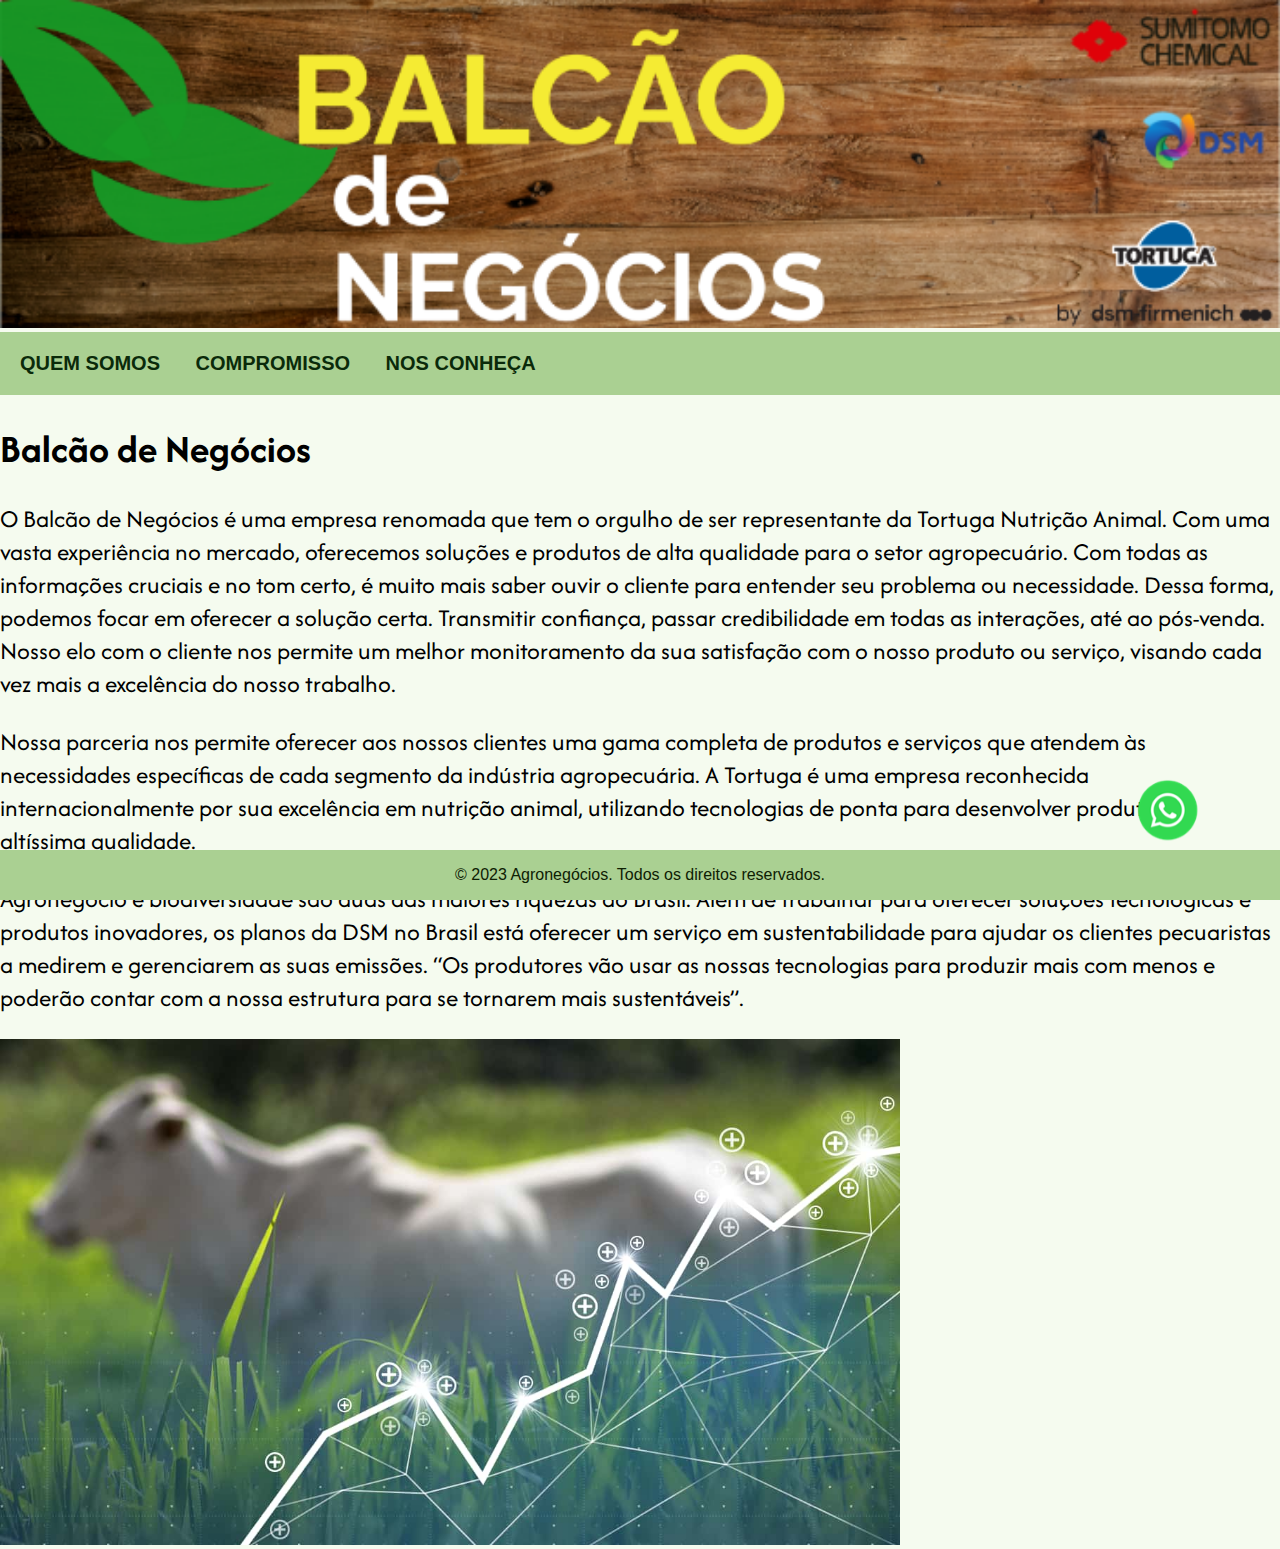
<file: index.html>
<!DOCTYPE html>
<html lang="pt-br">

<head>
  <meta charset="UTF-8">
  <link rel="stylesheet" type="text/css" href="/src/css/estilo.css">

  <link rel="preconnect" href="https://fonts.googleapis.com">
  <link rel="preconnect" href="https://fonts.gstatic.com" crossorigin>
  <link href="https://fonts.googleapis.com/css2?family=Afacad&display=swap" rel="stylesheet">

  <title>Balcão de Negócios</title>
</head>

<body>
  <div id="principal">
    <img class="imagem" src="/src/imagens/bannerbalcao.png" alt="bannerbalcao">

    <nav id="menus">
      <ul>
        <li><a href="/index.html">QUEM SOMOS</a></li>
        <li><a href="/src/pages/compromisso.html">COMPROMISSO</a></li>
        <li><a href="/src/pages/nos-conheca.html">NOS CONHEÇA</a></li>
      </ul>
    </nav>
  </div>

    <div id="conteudo">
        <h1 class="titulo">Balcão de Negócios</h1>
        <p class="paragrafo"> O Balcão de Negócios é uma empresa renomada que tem o orgulho de ser representante da Tortuga Nutrição Animal. Com uma vasta experiência no mercado, oferecemos soluções e produtos de alta qualidade para o setor agropecuário. Com todas as informações cruciais e no tom certo, é muito mais saber ouvir o cliente para entender seu problema ou necessidade. Dessa forma, podemos focar em oferecer a solução certa. Transmitir confiança, passar credibilidade em todas as interações, até ao pós-venda. Nosso elo com o cliente nos permite um melhor monitoramento da sua satisfação com o nosso produto ou serviço, visando cada vez mais a excelência do nosso trabalho.
        </p>

        <p class="paragrafo">Nossa parceria nos permite oferecer aos nossos clientes uma gama completa de produtos e serviços que atendem às necessidades específicas de cada segmento da indústria agropecuária. A Tortuga é uma empresa reconhecida internacionalmente por sua excelência em nutrição animal, utilizando tecnologias de ponta para desenvolver produtos de altíssima qualidade.</p>

        <p class="paragrafo"> Agronegócio e biodiversidade são duas das maiores riquezas do Brasil. Além de trabalhar para oferecer soluções tecnológicas e produtos inovadores, os planos da DSM no Brasil está oferecer um serviço em sustentabilidade para ajudar os clientes pecuaristas a medirem e gerenciarem as suas emissões. “Os produtores vão usar as nossas tecnologias para produzir mais com menos e poderão contar com a nossa estrutura para se tornarem mais sustentáveis”.
        </p>

        <div id="fundo">
            <img src="/src/imagens/fundoinicial.jpg" width="900 px" alt="fundoinicial">
        </div>

        <div class="whats">
            <a href="https://wa.me/5564993390949" target="_blank">
                <img src="/src/imagens/wpp.png" width="75" alt="wpp" title="Fale conosco pelo whatsapp" />
            </a>
        </div>

        <footer>
            <p>&copy; 2023 Agronegócios. Todos os direitos reservados.</p>
        </footer>
</body>

</html>
</file>
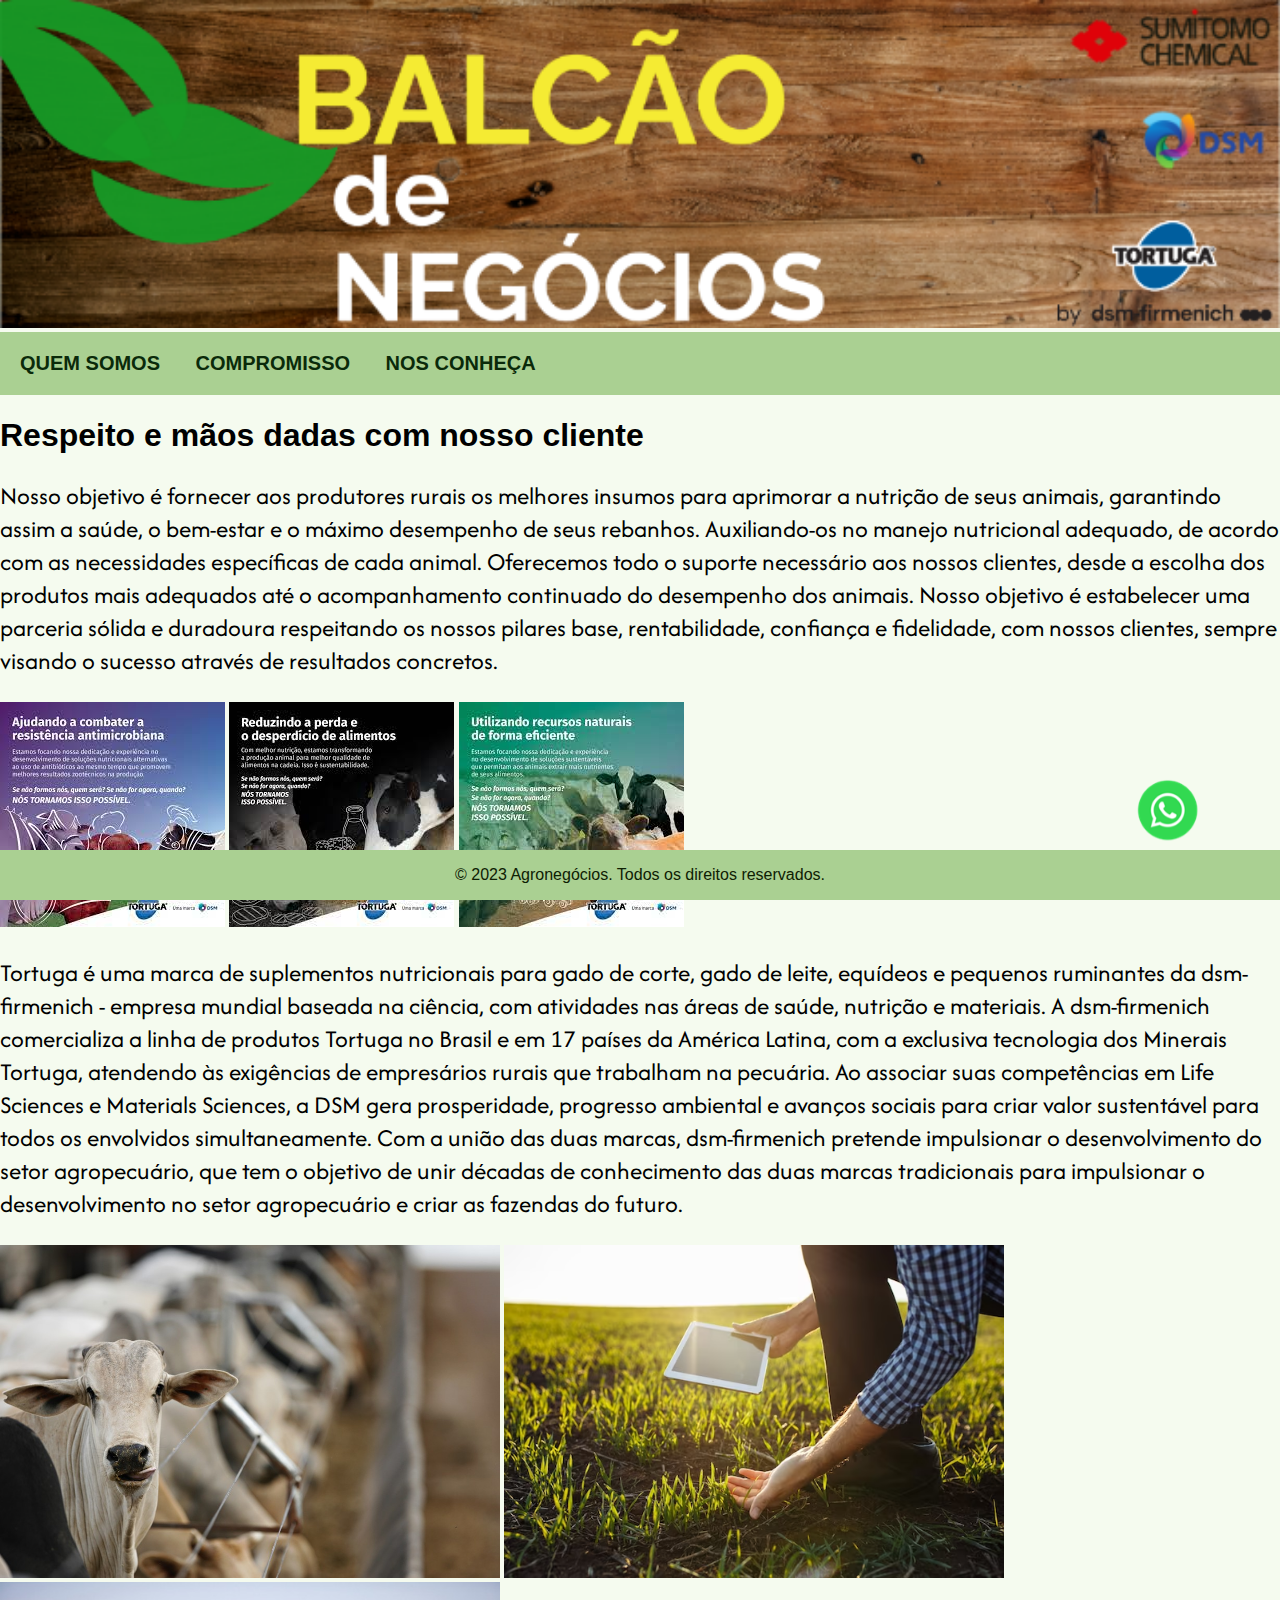
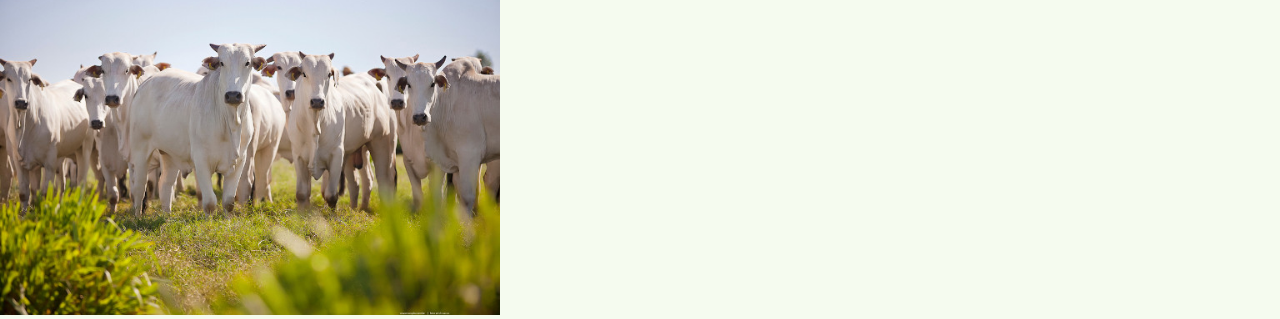
<file: src/pages/compromisso.html>
<!DOCTYPE html>
<html lang="pt-br">

<head>
  <meta charset="UTF-8">
  <link rel="stylesheet" type="text/css" href="/src/css/estilo.css">

  <link rel="preconnect" href="https://fonts.googleapis.com">
  <link rel="preconnect" href="https://fonts.gstatic.com" crossorigin>
  <link href="https://fonts.googleapis.com/css2?family=Afacad&display=swap" rel="stylesheet">

  <title>Balcão de Negócios</title>
</head>

<body>
  <div id="principal">
    <img class="imagem" src="/src/imagens/bannerbalcao.png" alt="bannerbalcao">

    <nav id="menus">
      <ul>
        <li><a href="/index.html">QUEM SOMOS</a></li>
        <li><a href="/src/pages/compromisso.html">COMPROMISSO</a></li>
        <li><a href="/src/pages/nos-conheca.html">NOS CONHEÇA</a></li>
      </ul>
    </nav>
  </div>

  <div id="conteudo">
    <h1>Respeito e mãos dadas com nosso cliente</h1>
    <p class="paragrafo"> Nosso objetivo é fornecer aos produtores rurais os melhores insumos para aprimorar a nutrição de seus animais, garantindo assim a saúde, o bem-estar e o máximo desempenho de seus rebanhos. Auxiliando-os no manejo nutricional adequado, de acordo com as necessidades específicas de cada animal.
      Oferecemos todo o suporte necessário aos nossos clientes, desde a escolha dos produtos mais adequados até o acompanhamento continuado do desempenho dos animais. Nosso objetivo é estabelecer uma parceria sólida e duradoura respeitando os nossos pilares base, rentabilidade, confiança e fidelidade, com nossos clientes, sempre visando o sucesso através de resultados concretos.</p>

    <img src="/src/imagens/imagem1.jpg" alt="imagem1"> <img src="/src/imagens/image2.jpg" alt="image2">
    <img src="/src/imagens/imagem3.jpg" alt="imagem3">

    <p class="paragrafo">Tortuga é uma marca de suplementos nutricionais para gado de corte, gado de leite, equídeos e pequenos ruminantes da dsm-firmenich - empresa mundial baseada na ciência, com atividades nas áreas de saúde, nutrição e materiais.
      A dsm-firmenich comercializa a linha de produtos Tortuga no Brasil e em 17 países da América Latina, com a exclusiva tecnologia dos Minerais Tortuga, atendendo às exigências de empresários rurais que trabalham na pecuária.
      Ao associar suas competências em Life Sciences e Materials Sciences, a DSM gera prosperidade, progresso ambiental e avanços sociais para criar valor sustentável para todos os envolvidos simultaneamente.
      Com a união das duas marcas, dsm-firmenich pretende impulsionar o desenvolvimento do setor agropecuário, que tem o objetivo de unir décadas de conhecimento das duas marcas tradicionais para impulsionar o desenvolvimento no setor agropecuário e criar as fazendas do futuro.</p>

    <div class="container">
      <img src="/src/imagens/confinamento.jpg" alt="confinamento" width="500px"> <img src="/src/imagens/agronomo.png" alt="agronomo" width="500px"> <img src="/src/imagens/nelore.jpg" alt="nelore" width="500px">
    </div>

    <div class="whats">
      <a href="https://wa.me/5564993390949" target="_blank">
        <img src="/src/imagens/wpp.png" width="75" alt="wpp" title="Fale conosco pelo whatsapp" />
      </a>
    </div>

    <footer>
      <p>&copy; 2023 Agronegócios. Todos os direitos reservados.</p>
    </footer>
</body>

</html>
</file>
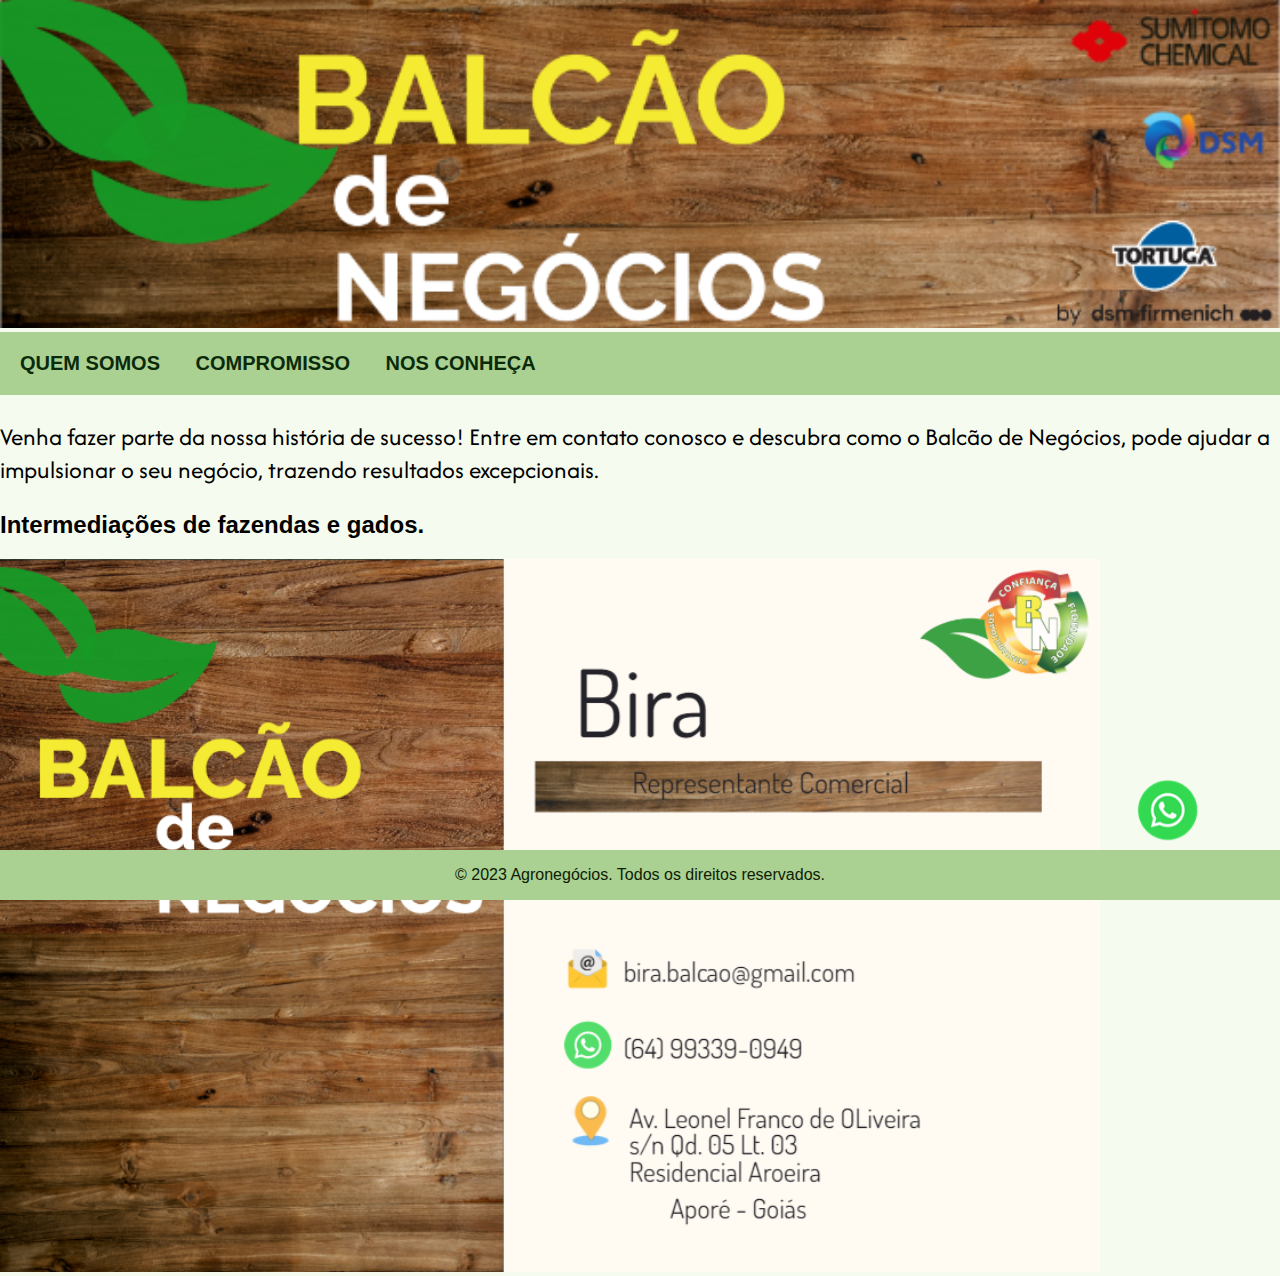
<file: src/pages/nos-conheca.html>
<!DOCTYPE html>
<html lang="pt-br">

<head>
  <meta charset="UTF-8">
  <link rel="stylesheet" type="text/css" href="/src/css/estilo.css">

  <link rel="preconnect" href="https://fonts.googleapis.com">
  <link rel="preconnect" href="https://fonts.gstatic.com" crossorigin>
  <link href="https://fonts.googleapis.com/css2?family=Afacad&display=swap" rel="stylesheet">

  <title>Balcão de Negócios</title>
</head>

<body>
  <div id="principal">
    <img class="imagem" src="/src/imagens/bannerbalcao.png" alt="bannerbalcao">

    <nav id="menus">
      <ul>
        <li><a href="/index.html">QUEM SOMOS</a></li>
        <li><a href="/src/pages/compromisso.html">COMPROMISSO</a></li>
        <li><a href="/src/pages/nos-conheca.html">NOS CONHEÇA</a></li>
      </ul>
    </nav>
  </div>

  <div id="conteudo">
    <p class="paragrafo"> Venha fazer parte da nossa história de sucesso! Entre em contato conosco e descubra como o Balcão de Negócios, pode ajudar a impulsionar o seu negócio, trazendo resultados excepcionais.</p>

    <h2>Intermediações de fazendas e gados.</h2>

    <img src="/src/imagens/cartaocorrigido.png" width="1100px" alt="cartaofrente">

    <div class="whats">
      <a href="https://wa.me/5564993390949" target="_blank">
        <img src="/src/imagens/wpp.png" width="75" alt="wpp" title="Fale conosco pelo whatsapp" />
      </a>
    </div>

    <footer>
      <p>&copy; 2023 Agronegócios. Todos os direitos reservados.</p>
    </footer>
</body>

</html>
</file>
<file: src/css/estilo.css>
body {
  font-family: "Arial", sans-serif;
  margin: 0;
  padding: 0;
  background-color: #f5fbef;
}

.imagem {
  width: 100%;
  height: 100%;
  display: inline-block;
}

#menus {
  background-color: #ffff00;
  font-size: 20px;
  cursor: pointer;
  border-block-end-style: hidden;
  display: block;
}

#menus ul {
  background-color: #aad092;
  list-style: none;
  margin: 0;
  padding: 15px;
}

#menus ul li {
  display: inline-flex;
}

#menus ul li a {
  color: #0a2a0a;
  display: inline-block;
  display: list-item;
  text-decoration: none;
}

#menus ul li a:hover {
  background-color: #ffff00;
  transition: backgroung.6s;
}

#menus ul li :last-child a {
  float: right;
  background-color: #ffff00;
}

.negocio {
  font-family: "afacad";
  font-size: 30px;
}

.titulo {
  font-family: "afacad";
  font-size: 40px;
}

.whats {
  position: fixed;
  bottom: 50px;
  right: 50px;
  z-index: 9999;
}

.paragrafo {
  font-family: "afacad";
  font-size: 25px;
}

a {
  text-decoration: none;
  font-weight: bold;
  display: inline;
  margin-right: 20px;
  padding: 5px;
}

form {
  display: grid;
  gap: 4px;
}

footer {
  background-color: #aad092;
  color: #0e2003;
  text-align: center;
  position: fixed;
  bottom: 0;
  width: 100%;
}
</file>
